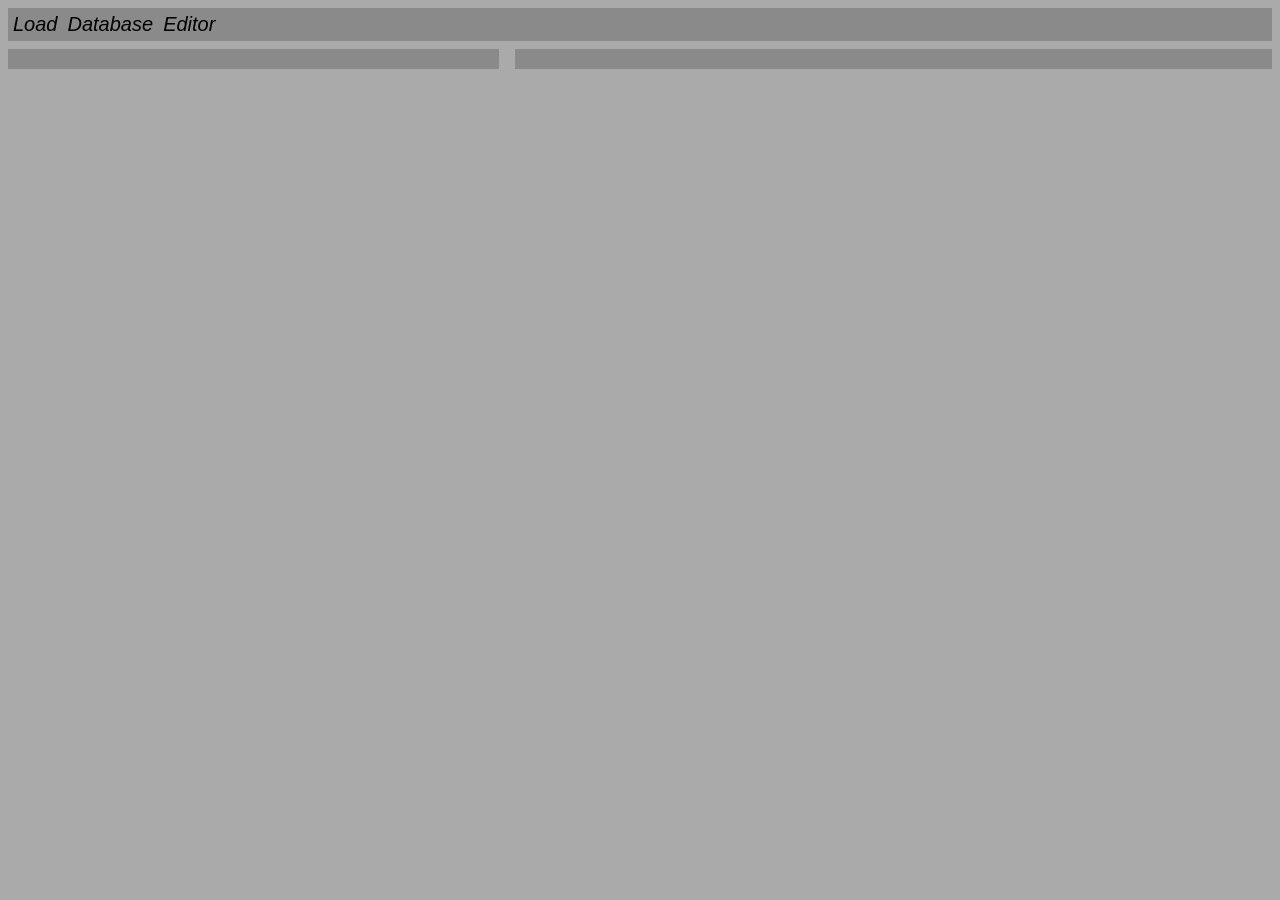
<file: index.html>
<!DOCTYPE html>
<html lang="en">
<head>
    <meta charset="UTF-8">
    <meta name="viewport" content="width=device-width, initial-scale=1.0">
    <link rel="stylesheet" href="style.css">
    <title>Törimátrix</title>
</head>
<body style="background-color: rgb(170, 170, 170);">
    <div id="main-div">
        <div id="navbar" class="navbar" style="background-color: rgb(138, 138, 138); margin-bottom: 8px;"></div>

        <div id="dual-cont" class="row">
            <div id="cont-1" class="box" style="flex: 2; background-color: rgb(138, 138, 138);"></div>
            <div id="cont-2" class="box" style="flex: 3; background-color: rgb(138, 138, 138);"></div>
        </div>
    </div>
</body>
<script src="common.js"></script>
<script src="script.js"></script>
</html>
</file>
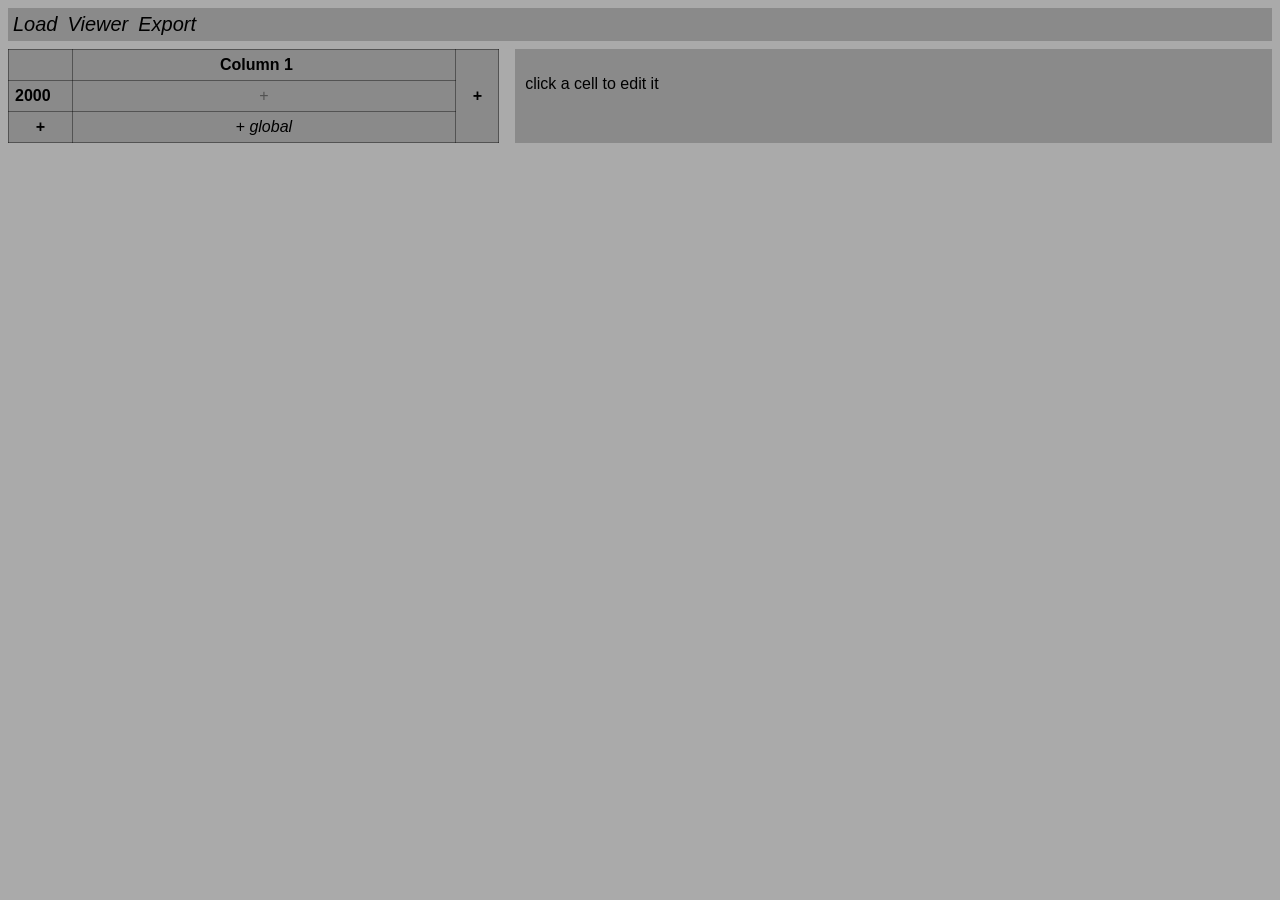
<file: editor.html>
<!DOCTYPE html>
<html lang="en">
<head>
    <meta charset="UTF-8">
    <meta name="viewport" content="width=device-width, initial-scale=1.0">
    <link rel="stylesheet" href="style.css">
    <title>Törimátrix Editor</title>
    <style>
        .field {
            display: block;
            margin-bottom: 10px;
        }

        .field span {
            display: block;
            font-style: italic;
            margin-bottom: 2px;
        }

        .field input[type=text], .field textarea {
            width: 100%;
            box-sizing: border-box;
            font-size: 16px;
            padding: 4px;
            background-color: rgb(55, 55, 55);
            color: rgb(235, 235, 235);
            border: 1px solid rgb(30, 30, 30);
            outline: none;
        }

        .field input[type=text]:focus, .field textarea:focus {
            border-color: rgb(120, 120, 120);
        }

        .field textarea {
            height: 300px;
        }

        .tag-btn {
            background-color: rgba(0, 0, 0, 0.15);
            border: none;
            outline: none;
            font-size: 14px;
            margin: 0 4px 6px 0;
            padding: 3px 8px;
            cursor: pointer;
        }

        .tag-btn:hover {
            background-color: rgba(0, 0, 0, 0.25);
        }

        .tag-btn:active {
            background-color: rgba(0, 0, 0, 0.75);
            color: white;
        }

        .preview {
            min-height: 300px;
            box-sizing: border-box;
            padding: 10px;
            margin-bottom: 10px;
            border: 1px dashed rgba(0, 0, 0, 0.5);
        }

        .edit {
            display: inline-block;
            min-width: 20px;
            outline: none;
        }

        .edit:focus {
            background-color: rgba(0, 0, 0, 0.25);
        }

        .ev[contenteditable] {
            outline: none;
            background-color: rgba(0, 0, 0, 0.25);
        }

        .x {
            margin-left: 6px;
            cursor: pointer;
            opacity: 0;
        }

        .timeline th:hover .x {
            opacity: 0.6;
        }

        .timeline th .x:hover {
            opacity: 1;
        }

        .timeline .add {
            cursor: pointer;
            font-style: italic;
        }

        .timeline th.add {
            width: 30px;
        }

        .timeline .add:hover, .timeline td.plus:hover {
            background-color: rgba(0, 0, 0, 0.25);
        }

        .timeline td.plus {
            cursor: pointer;
        }

        .timeline td.sel {
            background-color: rgba(0, 0, 0, 0.4);
        }
    </style>
</head>
<body style="background-color: rgb(170, 170, 170);">
    <div id="main-div">
        <div id="navbar" class="navbar" style="background-color: rgb(138, 138, 138); margin-bottom: 8px;"></div>

        <div id="dual-cont" class="row">
            <div id="cont-1" class="box" style="flex: 2; background-color: rgb(138, 138, 138);">
                <div id="tl"></div>
            </div>
            <div id="cont-2" class="box" style="flex: 3; background-color: rgb(138, 138, 138);"></div>
        </div>
    </div>
</body>
<script src="common.js"></script>
<script>
let state = { cols: ["Column 1"], rows: [{ date: "2000", cells: [[]] }] }
let sel = null
let mode = "html"
let editing = null

const TAGS = ["h1", "h2", "h3", "h4", "b", "i", "u"]
const esc = s => String(s).replace(/&/g, "&amp;").replace(/</g, "&lt;")
const curList = () => sel.row.global || sel.row.cells[sel.col]
const fix = e => ({ title: e.title ?? "", detail: e.detail ?? "" })

let navbarContent = [
    { text: "Load", onclick: () => pickFile(load) },
    { text: "Viewer", onclick: () => location.href = "index.html" },
    { text: "Export", onclick: () => exportJson() },
]

function load(d) {
    state = { cols: d.cols.length ? d.cols : ["Column 1"], rows: d.rows }
    state.rows.forEach(r => {
        r.date = String(r.date ?? "")
        if (r.global) r.global = r.global.map(fix)
        else r.cells = state.cols.map((_, i) => (r.cells?.[i] || []).map(fix))
    })
    state.rows.sort((a, b) => dateCmp(a.date, b.date))
    sel = null
    renderTable()
    renderPanel()
}

function exportJson() {
    const name = prompt("file name", "topic")
    if (!name) return

    const a = document.createElement("a")
    a.href = URL.createObjectURL(new Blob([JSON.stringify({ cols: state.cols, rows: state.rows }, null, 4)], { type: "application/json" }))
    a.download = name + ".json"
    a.click()
}

function wrap(tag) {
    const ta = get("f-detail")
    const s = ta.selectionStart
    const e = ta.selectionEnd
    const open = `<${tag}>`

    ta.setRangeText(open + ta.value.slice(s, e) + `</${tag}>`, s, e)
    ta.focus()
    ta.setSelectionRange(s + open.length, e + open.length)
    ta.dispatchEvent(new Event("input"))
}

function renderTable() {
    const { cols, rows } = state

    const cell = (row, r, c) => {
        const g = !!row.global
        const list = g ? row.global : (row.cells[c] || [])
        const span = g ? cols.length : 1

        if (!list.length) return `<td class="empty plus" colspan="${span}" data-r="${r}" data-c="${c}">+</td>`

        const s = sel && sel.row === row && sel.col === c ? " sel" : ""
        return `<td class="cell${s}" colspan="${span}" data-r="${r}" data-c="${c}">${list.map(e => `<div class="ev${g ? " global" : ""}">${e.title || "(untitled)"}</div>`).join("")}</td>`
    }

    let html = `<table class="timeline"><tr><th></th>`
    html += cols.map((c, i) => `<th><span class="edit" contenteditable="plaintext-only" data-col="${i}">${esc(c)}</span><span class="x" data-delcol="${i}">x</span></th>`).join("")
    html += `<th class="add" rowspan="${rows.length + 2}" data-add="col">+</th></tr>`

    rows.forEach((row, r) => {
        html += `<tr><th><span class="edit" contenteditable="plaintext-only" data-date="${r}">${esc(formatDate(row.date))}</span><span class="x" data-delrow="${r}">x</span></th>`
        html += row.global ? cell(row, r, 0) : cols.map((c, i) => cell(row, r, i)).join("")
        html += `</tr>`
    })

    html += `<tr><th class="add" data-add="row">+</th><td class="add" colspan="${cols.length}" data-add="grow">+ global</td></tr></table>`
    get("tl").innerHTML = html
}

function renderPanel() {
    const p = get("cont-2")

    if (!sel) {
        p.innerHTML = "<p>click a cell to edit it</p>"
        return
    }

    const list = curList()
    const item = list[sel.i]

    const editor = `<div>${TAGS.map(t => `<input type="button" class="tag-btn" data-tag="${t}" value="${t}">`).join("")}</div><div class="field"><textarea id="f-detail"></textarea></div>`

    p.innerHTML = `
        <div class="date">Date: ${esc(formatDate(sel.row.date))}</div>
        <div class="tabs">${list.map((x, i) => `<div class="tab${i === sel.i ? " active" : ""}" data-ev="${i}">${x.title || "(untitled)"}</div>`).join("")}<div class="tab" data-new="1">+</div></div>
        <label class="field"><span>Cell name</span><input type="text" id="f-title"></label>
        <div class="tabs">
            <div class="tab${mode === "html" ? " active" : ""}" data-mode="html">HTML</div>
            <div class="tab${mode === "preview" ? " active" : ""}" data-mode="preview">Preview</div>
        </div>
        ${mode === "html" ? editor : `<div class="preview">${item.detail}</div>`}
        <input type="button" class="basic-btn" id="f-del" value="Delete event">`

    get("f-title").value = item.title
    get("f-title").oninput = ev => {
        item.title = ev.target.value
        document.querySelector(`#cont-2 .tab[data-ev="${sel.i}"]`).innerHTML = item.title || "(untitled)"
        renderTable()
    }

    if (mode === "html") {
        get("f-detail").value = item.detail
        get("f-detail").oninput = ev => item.detail = ev.target.value
    }
}

get("tl").onclick = e => {
    const add = e.target.closest("[data-add]")
    const dr = e.target.closest("[data-delrow]")
    const dc = e.target.closest("[data-delcol]")
    const td = e.target.closest("td[data-r]")

    if (add) {
        const k = add.dataset.add
        if (k === "col") {
            state.cols.push("Column " + (state.cols.length + 1))
            state.rows.forEach(r => { if (!r.global) r.cells.push([]) })
        } else {
            const date = state.rows.length ? state.rows[state.rows.length - 1].date : "2000"
            state.rows.push(k === "row" ? { date, cells: state.cols.map(() => []) } : { date, global: [] })
        }
    } else if (dr) {
        const [row] = state.rows.splice(dr.dataset.delrow, 1)
        if (sel && sel.row === row) sel = null
    } else if (dc) {
        if (state.cols.length < 2) return
        state.cols.splice(dc.dataset.delcol, 1)
        state.rows.forEach(r => { if (!r.global) r.cells.splice(dc.dataset.delcol, 1) })
        sel = null
    } else if (td) {
        const row = state.rows[td.dataset.r]
        const col = Number(td.dataset.c)
        const list = row.global || row.cells[col]
        const fresh = !list.length
        if (fresh) list.push({ title: "New event", detail: "" })

        const evEl = e.target.closest(".ev")
        sel = { row, col, i: Math.max(0, [...td.querySelectorAll(".ev")].indexOf(evEl)) }

        if (!fresh) {
            get("tl").querySelectorAll("td.sel").forEach(x => x.classList.remove("sel"))
            td.classList.add("sel")
            renderPanel()
            return
        }
    } else {
        return
    }

    renderTable()
    renderPanel()
}

get("tl").addEventListener("focusin", e => {
    const t = e.target
    if (!t.classList.contains("edit")) return

    if (t.dataset.date !== undefined) t.textContent = state.rows[t.dataset.date].date

    setTimeout(() => {
        const r = document.createRange()
        r.selectNodeContents(t)
        getSelection().removeAllRanges()
        getSelection().addRange(r)
    }, 0)
})

get("tl").addEventListener("keydown", e => {
    if (e.key === "Enter" && e.target.isContentEditable) {
        e.preventDefault()
        e.target.blur()
    }
})

get("tl").addEventListener("dblclick", e => {
    const td = e.target.closest("td.cell")
    if (!td || !sel) return

    const el = td.querySelectorAll(".ev")[sel.i]
    editing = curList()[sel.i]

    el.textContent = editing.title
    el.contentEditable = "plaintext-only"
    el.focus()

    const r = document.createRange()
    r.selectNodeContents(el)
    getSelection().removeAllRanges()
    getSelection().addRange(r)
})

get("tl").addEventListener("focusout", e => {
    const t = e.target

    if (t.dataset.date !== undefined) {
        const row = state.rows[t.dataset.date]
        row.date = t.textContent.trim() || row.date

        const sorted = state.rows.slice().sort((a, b) => dateCmp(a.date, b.date))
        if (sorted.some((r, i) => r !== state.rows[i])) {
            state.rows = sorted
            renderTable()
        } else {
            t.textContent = formatDate(row.date)
        }

        const d = document.querySelector("#cont-2 .date")
        if (d && sel) d.textContent = "Date: " + formatDate(sel.row.date)
    } else if (t.dataset.col !== undefined) {
        state.cols[t.dataset.col] = t.textContent.trim() || state.cols[t.dataset.col]
        t.textContent = state.cols[t.dataset.col]
    } else if (t.classList.contains("ev") && editing) {
        editing.title = t.textContent.trim() || editing.title
        t.removeAttribute("contenteditable")
        t.innerHTML = editing.title || "(untitled)"

        const inp = get("f-title")
        if (inp) inp.value = editing.title

        const tab = document.querySelector(`#cont-2 .tab[data-ev="${sel.i}"]`)
        if (tab) tab.innerHTML = editing.title || "(untitled)"

        editing = null
    }
})

get("cont-2").onclick = e => {
    if (!sel) return
    const t = e.target
    const tab = t.closest(".tab")
    const tb = t.closest("[data-tag]")

    if (tb) {
        wrap(tb.dataset.tag)
        return
    }

    if (tab && tab.dataset.ev !== undefined) {
        sel.i = Number(tab.dataset.ev)
    } else if (tab && tab.dataset.mode) {
        mode = tab.dataset.mode
    } else if (tab) {
        curList().push({ title: "New event", detail: "" })
        sel.i = curList().length - 1
    } else if (t.id === "f-del") {
        const list = curList()
        list.splice(sel.i, 1)
        if (list.length) sel.i = Math.max(0, sel.i - 1)
        else sel = null
    } else {
        return
    }

    renderTable()
    renderPanel()
}

window.addEventListener("pagehide", () => saveData(state))

genNavbar(navbarContent)

const saved = loadData()
if (saved) {
    load(saved)
} else {
    renderTable()
    renderPanel()
}
</script>
</html>
</file>
<file: style.css>
body, input, button, textarea, select {
    font-family: Arial, sans-serif;
}

.basic-btn {
    background-color: transparent;
    border: none;
    outline: none;
    font-size: 20px;
    font-weight: normal;
    font-style: italic;
    margin: 0;
    padding: 5px;
}

.basic-btn:hover {
    background-color: rgba(0, 0, 0, 0.25);
    font-style: normal;
}

.basic-btn:active {
    background-color: rgba(0, 0, 0, 0.75);
    color: white;
    font-style: normal;
}

.navbar {
    height: auto;
}

.row {
  display: flex;
  gap: 1rem;
}

.box {
  flex: 1;
}

.timeline {
    border-collapse: collapse;
    width: 100%;
}

.timeline th, .timeline td {
    border: 1px solid rgba(0, 0, 0, 0.4);
    padding: 6px;
    text-align: center;
    vertical-align: middle;
}

.timeline th {
    white-space: nowrap;
}

.timeline td.cell {
    cursor: pointer;
}

.timeline td.cell:hover {
    background-color: rgba(0, 0, 0, 0.25);
}

.timeline td.empty {
    opacity: 0.4;
}

.ev {
    padding: 2px 0;
}

.ev.global {
    display: flex;
    align-items: center;
    gap: 12px;
    padding: 10px 0;
    font-weight: bold;
}

.ev.global::before, .ev.global::after {
    content: "";
    flex: 1;
    height: 1px;
    background-color: rgba(0, 0, 0, 0.6);
}

.date {
    font-weight: bold;
    font-size: 20px;
    white-space: nowrap;
    padding-bottom: 6px;
    margin-bottom: 10px;
    border-bottom: 1px solid rgba(0, 0, 0, 0.6);
}

.tabs {
    display: flex;
    flex-wrap: wrap;
    gap: 4px;
    margin-bottom: 10px;
}

.tab {
    padding: 5px 12px;
    font-style: italic;
    cursor: pointer;
}

.tab:hover {
    background-color: rgba(0, 0, 0, 0.25);
    font-style: normal;
}

.tab.active {
    background-color: rgba(0, 0, 0, 0.5);
    color: white;
    font-style: normal;
}

#cont-2 {
    padding: 10px;
}
</file>
